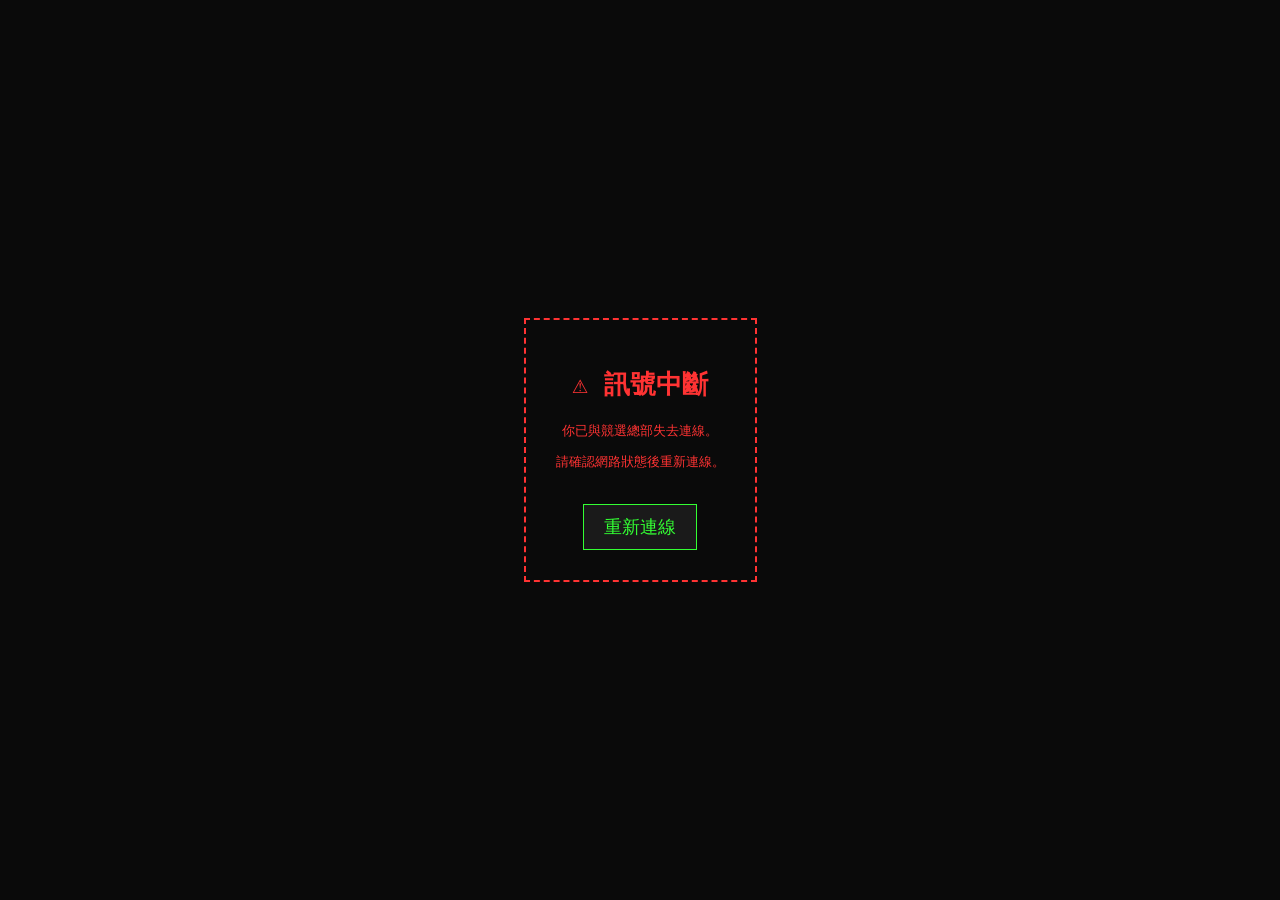
<file: server/templates/offline.html>
<!DOCTYPE html>
<html lang="zh-TW">
<head>
    <meta charset="UTF-8">
    <meta name="viewport" content="width=device-width, initial-scale=1.0">
    <title>鍵盤與黑金 - 離線模式</title>
    <style>
        body { background: #0a0a0a; color: #ff3333; font-family: monospace; display: flex; flex-direction: column; align-items: center; justify-content: center; height: 100vh; margin: 0; }
        .box { border: 2px dashed #ff3333; padding: 30px; text-align: center; }
        h1 { margin-bottom: 20px; }
        button { background: #1a1a1a; color: #33ff33; border: 1px solid #33ff33; padding: 10px 20px; font-size: 1.1em; cursor: pointer; margin-top: 20px; }
        button:hover { background: #2a2a2a; }
    </style>
</head>
<body>
    <div class="box">
        <h1>⚠ 訊號中斷</h1>
        <p>你已與競選總部失去連線。</p>
        <p>請確認網路狀態後重新連線。</p>
        <button onclick="window.location.reload()">重新連線</button>
    </div>
</body>
</html>
</file>
